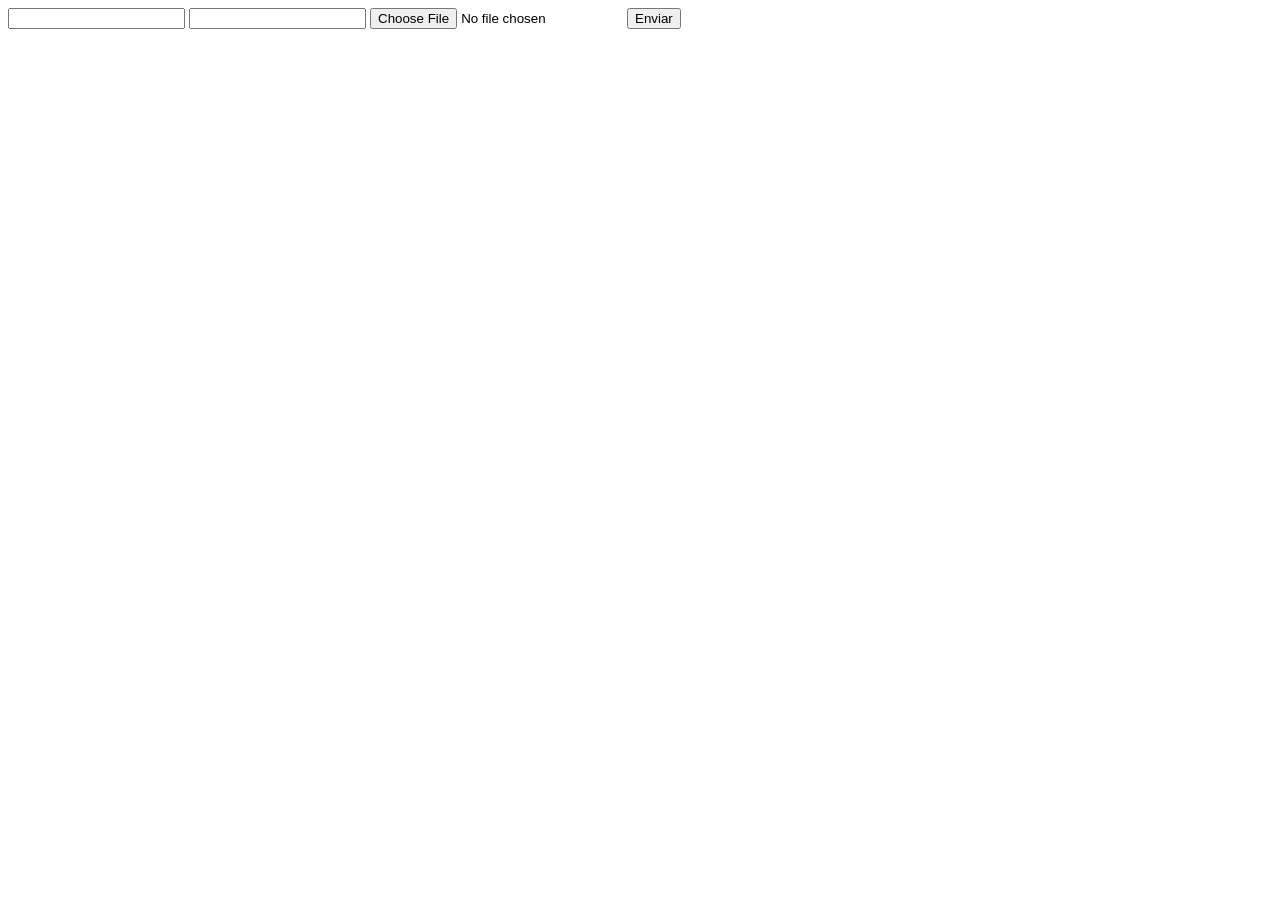
<file: DOCUMENTOS_DE_APOIO/exemplo_de_upload_de_arquivo/public/index.html>
<!DOCTYPE html>
<html lang="en">

<head>
  <meta charset="UTF-8">
  <meta http-equiv="X-UA-Compatible" content="IE=edge">
  <meta name="viewport" content="width=device-width, initial-scale=1.0">
  <title>Upload</title>
</head>

<body>

  <div>
    <input name="nome" id="nome" type="text" />
    <input name="email" id="email" type="url" />
    <input name="foto" id="foto" type="file" />
    <button onclick="enviar()">Enviar</button>
  </div>

  <div id="container"></div>
</body>

</html>

<script>
  function enviar() {
    const formData = new FormData();
    formData.append('foto', foto.files[0])
    formData.append('nome', nome.value)
    formData.append('email', email.value)

    fetch("/usuarios/cadastro", {
      method: "POST",
      body: formData
    })
      .then(res => {
        window.location = "./perfil.html"
      })
      .catch(err => {
        console.log(err);
      })
  }
</script>
</file>
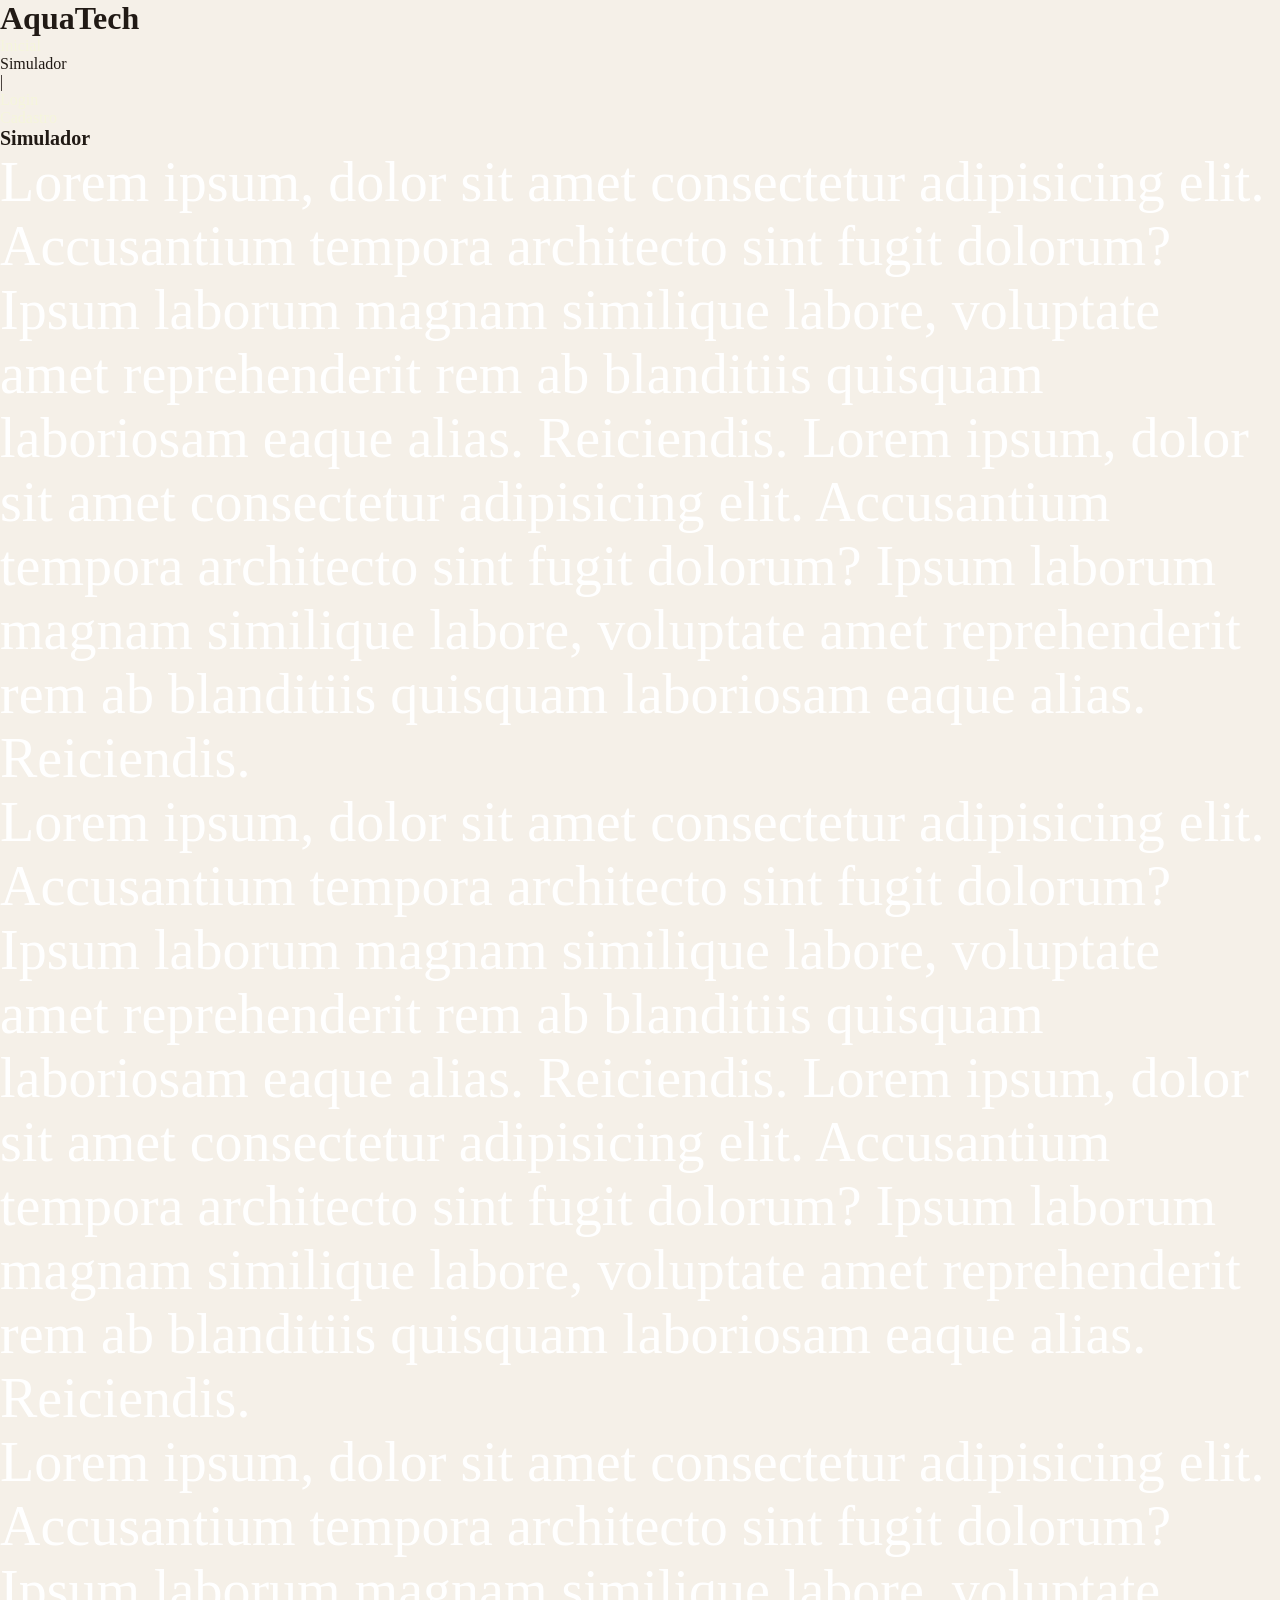
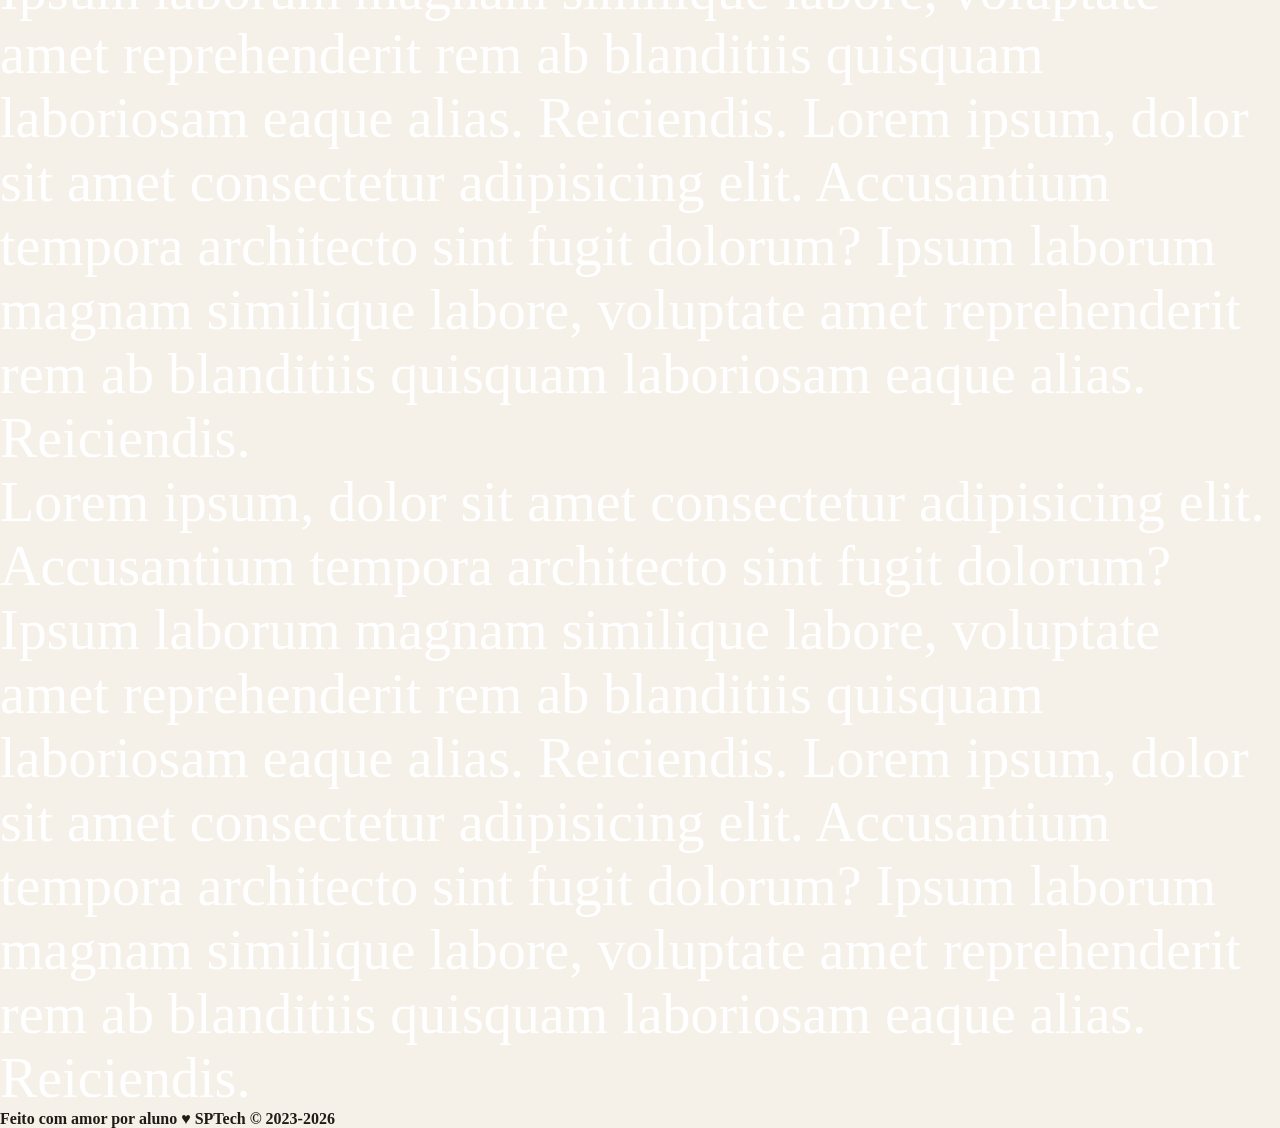
<file: public/simulador.html>
<!DOCTYPE html>
<html lang="pt-br">

<head>
    <meta charset="UTF-8">
    <meta http-equiv="X-UA-Compatible" content="IE=edge">
    <meta name="viewport" content="width=device-width, initial-scale=1.0">

    <title>AquaTech | Simulador</title>

    <script src="./js/sessao.js"></script>

    <link rel="stylesheet" href="./css/estilo.css">
    <link rel="icon" href="./assets/icon/favicon2.ico">
    <link rel="preconnect" href="https://fonts.gstatic.com">
</head>

<body>

    <!--header inicio-->
    <div class="header">
        <div class="container">
            <h1 class="titulo">AquaTech</h1>
            <ul class="navbar">
                <li>
                    <a href="./index.html">Inicial</a>
                </li>
                <li class="agora">Simulador</li>
                <li>|</li>
                <li>
                    <a href="./login.html">Login</a>
                </li>
                <li>
                    <a href="./login.html">Cadastro</a>
                </li>
            </ul>
        </div>
    </div>


    <!-- simulador inicio -->
    <div class="simulador">
        <div class="container">
            <h2>Simulador</h2>
            <p>Lorem ipsum, dolor sit amet consectetur adipisicing elit. Accusantium tempora architecto sint fugit
                dolorum? Ipsum laborum magnam similique labore, voluptate amet reprehenderit rem ab blanditiis quisquam
                laboriosam eaque alias. Reiciendis. Lorem ipsum, dolor sit amet consectetur adipisicing elit.
                Accusantium tempora architecto sint fugit dolorum? Ipsum laborum magnam similique labore, voluptate amet
                reprehenderit rem ab blanditiis quisquam laboriosam eaque alias. Reiciendis.</p>
            <p>Lorem ipsum, dolor sit amet consectetur adipisicing elit. Accusantium tempora architecto sint fugit
                dolorum? Ipsum laborum magnam similique labore, voluptate amet reprehenderit rem ab blanditiis quisquam
                laboriosam eaque alias. Reiciendis. Lorem ipsum, dolor sit amet consectetur adipisicing elit.
                Accusantium tempora architecto sint fugit dolorum? Ipsum laborum magnam similique labore, voluptate amet
                reprehenderit rem ab blanditiis quisquam laboriosam eaque alias. Reiciendis.</p>
            <p>Lorem ipsum, dolor sit amet consectetur adipisicing elit. Accusantium tempora architecto sint fugit
                dolorum? Ipsum laborum magnam similique labore, voluptate amet reprehenderit rem ab blanditiis quisquam
                laboriosam eaque alias. Reiciendis. Lorem ipsum, dolor sit amet consectetur adipisicing elit.
                Accusantium tempora architecto sint fugit dolorum? Ipsum laborum magnam similique labore, voluptate amet
                reprehenderit rem ab blanditiis quisquam laboriosam eaque alias. Reiciendis.</p>
            <p>Lorem ipsum, dolor sit amet consectetur adipisicing elit. Accusantium tempora architecto sint fugit
                dolorum? Ipsum laborum magnam similique labore, voluptate amet reprehenderit rem ab blanditiis quisquam
                laboriosam eaque alias. Reiciendis. Lorem ipsum, dolor sit amet consectetur adipisicing elit.
                Accusantium tempora architecto sint fugit dolorum? Ipsum laborum magnam similique labore, voluptate amet
                reprehenderit rem ab blanditiis quisquam laboriosam eaque alias. Reiciendis.</p>

        </div>
    </div>
    <!-- simulador fim -->

    <!--footer inicio-->
    <div class="footer">
        <div class="container">
            <h4>Feito com amor por aluno &hearts; SPTech &copy; 2023-2026</h4>
        </div>
    </div>
    <!--footer fim-->


</body>

</html>
</file>
<file: public/css/estilo.css>
/* RESET E PALETA */
* {
  margin: 0;
  padding: 0;
  box-sizing: border-box;
}

:root {
  --preto: #17120f;
  --preto-suave: #211812;
  --marrom: #593b25;
  --dourado: #c99a62;
  --creme: #f5f0e8;
  --creme-escuro: #e7ddd0;
  --texto: #211a15;
  --texto-suave: #74685d;
  --borda: #ded3c5;
}

body {
  background: var(--creme);
  color: var(--texto);
  font-family: Georgia, 'Times New Roman', serif;
}

a {
  text-decoration: none;
  color: beige;
}

p {
  font-size: 56px;
  color: white;
}

h2 {
  color: var(--texto);
  font-size: 20px;
}

/* NAV */
.topo {
  background-color: #110a01;
  min-height: 50px;
  display: flex;
  align-items: center;
  justify-content: space-between;
  gap: 28px;
  padding: 12px 4.5%;
  border-bottom: 1px solid rgba(189, 119, 33, 0.24);
}

.menu-principal {
  display: flex;
  align-items: center;
  justify-content: flex-end;
  gap: 28px;
}

.menu-principal a {
  font-size: 13px;
  padding: 10px 0;
  color: #e6ddd2;
  border-bottom: 2px solid transparent;
}

.menu-principal a:hover,
.menu-principal a.ativo {
  color: #e7c18e;
  border-bottom-color: var(--dourado);
}

.menu-principal .botao-entrar {
  border: 1px solid var(--dourado);
  border-radius: 3px;
  padding: 9px 17px;
}

.marca {
  display: flex;
  align-items: center;
  gap: 12px;
  flex-shrink: 0;
  color: #e7c18e;
  font-size: 12px;
  letter-spacing: 1.5px;
  line-height: 1.4;
}

.marca img {
  width: 100%;
  height: 50px;
  object-fit: contain;
}

/* CONTAINER PRINCIPAL */
.container-home {
  width: 100%;
}

/* BANNER */
.banner {
  min-height: 340px;
  display: flex;
  align-items: center;
  padding: 48px 4.5%;
  color: #fff;
  background-image:
    linear-gradient(90deg, rgba(18,13,10,.96) 0%, rgba(18,13,10,.77) 42%, rgba(18,13,10,.08) 100%),
    url('/assets/imgs/banner.jpg');
  background-size: cover;
  background-position: center 35%;
}

.banner-conteudo {
  max-width: 590px;
}

.sobretitulo {
  font-size: 11px;
  letter-spacing: 4px;
  margin-bottom: 12px;
  color: #e4c69d;
}

.banner h1 {
  font-size: 56px;
  line-height: 1.1;
  letter-spacing: 2px;
  max-width: 600px;
}

.linha-dourada {
  display: block;
  width: 40px;
  height: 2px;
  background: var(--dourado);
  margin: 20px 0 14px;
}

.banner p {
  color: #e5ddd5;
  font-size: 14px;
  line-height: 1.65;
  max-width: 400px;
}

/* ESTRUTURA DO CONTEÚDO */
.layout-conteudo {
  display: flex;
  align-items: flex-start;
  justify-content: space-between;
  gap: 24px;
  padding: 32px 4.5%;
  max-width: 1600px;
  margin: 0 auto;
}

.coluna-principal {
  flex: 1;
  min-width: 0;
}

.secao {
  margin-bottom: 34px;
}

.titulo-secao {
  display: flex;
  align-items: center;
  gap: 12px;
  margin-bottom: 16px;
}

.titulo-secao h2 {
  font-size: 25px;
  font-weight: 600;
}

.titulo-secao > span {
  height: 1px;
  flex: 1;
  background: #cfc2b2;
}

/* INÍCIO DA MODIFICAÇÃO DE CONTEXTO */
.texto-contexto {
  background: rgba(255, 255, 255, .42);
  border-left: 3px solid var(--dourado);
  padding: 19px 22px;
  border-radius: 3px;
}

.texto-contexto p {
  color: #554b42;
  font-size: 18px;
  line-height: 1.8;
  margin-bottom: 12px;
}

/* FIM DA MODIFICAÇÃO DE CONTEXTO */

/* DESTAQUES */
.container-destaques {
  display: flex;
  gap: 12px;
  max-width: 100%;
  justify-content: center;
}

.noticia {
  border: 1px solid var(--borda);
  border-radius: 5px;
  background: rgba(255,255,255,.34);
  overflow: hidden;
}

.noticia img {
  width: 100%;
  object-fit: cover;
}

.noticia-flex {
  position: relative;
  width: 50%;
  min-height: 300px;
}

.noticia-flex > img {
  position: absolute;
  height: 100%;
}

.noticia-flex::after {
  content: '';
  position: absolute;
  inset: 0;
  background: linear-gradient(0deg, rgba(13,10,8,.94), rgba(13,10,8,.02) 82%);
}

.conteudo-noticia {
  position: relative;
  z-index: 1;
  padding: 12px;
}

.noticia-flex .conteudo-noticia {
  position: absolute;
  bottom: 0;
  color: #fff;
  padding: 16px;
}

.noticia-flex h3 {
  font-size: 20px;
  max-width: 440px;
}

.noticia p {
  font-size: 12px;
  line-height: 1.5;
  margin-top: 7px;
}

.publicado {
  display: flex;
  flex-wrap: wrap;
  gap: 10px;
  margin-top: 10px;
  font-size: 10px;
  color: var(--texto-suave);
}

.destaques-secundarios {
  width: 50%;
  display: flex;
  flex-direction: column;
  gap: 12px;
}

.noticia-column {
  position: relative;
  min-height: 144px;
  color: #fff;
  margin-bottom: 5px;
}

.noticia-column > img {
  position: absolute;
  height: 100%;
}

.noticia-column::after {
  content: '';
  position: absolute;
  inset: 0;
  background: linear-gradient(0deg, rgba(15,10,7,.92), rgba(15,10,7,.02) 95%);
}

.noticia-column .conteudo-noticia {
  position: absolute;
  bottom: 0;
  padding: 12px;
}

.noticia-column h3 {
  font-size: 14px;
}

/* INÍCIO DA MODIFICAÇÃO DE MOTIVO DA ESCOLHA DO FILME */
.conteudo-escolha {
  display: flex;
  align-items: center;
  gap: 20px;
  background: var();
  border: 1px solid var(--borda);
  border-radius: 5px;
  padding: 16px;
}

.imagem-escolha {
  flex: 0 0 38%;
  overflow: hidden;
  border-radius: 4px;
}

.imagem-escolha img {
  width: 100%;
  min-height: 200px;
  object-fit: cover;
}

.texto-escolha {
  flex: 1;
}

.texto-escolha p {
  color: #554b42;
  font-size: 16px;
  line-height: 1.7;
  margin-bottom: 10px;
}
/* FIM DA MODIFICAÇÃO DE MOTIVO DA ESCOLHA DO FILME */

/* INÍCIO DA MODIFICAÇÃO DE CITAÇÃO LATERAL */
.citacao-lateral {
  flex: 0 0 17%;
  min-width: 150px;
}

.cartao-citacao {
  min-height: 360px;
  padding: 24px 17px;
  display: flex;
  flex-direction: column;
  justify-content: center;
  border-radius: 5px;
  background:
    linear-gradient(rgba(25, 16, 10, .78), rgba(25, 16, 10, 0.486)),
    url('/assets/imgs/citacao.jpg') center/cover;
  color: #f5f0e8;
  text-align: left;
}

.citacao-aspas {
  color: var(--dourado);
  font-size: 48px;
  line-height: .8;
}

.cartao-citacao p {
  color: #f5f0e8;
  font-family: Georgia, 'Times New Roman', serif;
  font-size: 16px;
  font-style: italic;
  line-height: 1.7;
  margin-top: 12px;
}

.autor-citacao {
  color: #e7c18e;
  font-size: 13px;
  margin-top: 17px;
}

.linha-citacao {
  width: 35px;
  height: 1px;
  background: var(--dourado);
  margin: 16px 0 10px;
}

.origem-citacao {
  color: #d6c7b7;
  font-size: 12px;
  line-height: 1.5;
}
/* FIM DA MODIFICAÇÃO DE CITAÇÃO LATERAL */

/* INFORMAÇÕES LATERAIS */
.barra-lateral {
  display: flex;
  flex-direction: column;
  flex: 0 0 24%;
  gap: 18px;
}

.cartao-lateral {
  padding: 16px;
  border: 1px solid var(--borda);
  border-radius: 5px;
  background: rgba(255, 255, 255, .25);
}

.cartao-lateral h2 {
  font-size: 22px;
  margin-bottom: 10px;
}

.cartao-lateral > p {
  color: #554b42;
  font-size: 16px;
  line-height: 1.65;
}

.divisor {
  height: 1px;
  background: var(--borda);
  margin: 15px 0;
}

.especificacoes {
  display: flex;
  flex-direction: column;
  gap: 11px;
}

.especificacoes div {
  display: flex;
  justify-content: center;
  flex-direction: column;
  gap: 2px;
  font-size: 11px;
}

.especificacoes dt {
  font-weight: 700;
}

.especificacoes dd {
  color: var(--texto-suave);
}

.cartao-lateral h3 {
  font: 600 14px Georgia, 'Times New Roman', serif;
  margin-bottom: 10px;
}

.palavras-chaves {
  display: flex;
  flex-wrap: wrap;
  gap: 6px;
}

.palavras-chaves span {
  background: #92704e;
  color: #fff6eb;
  border-radius: 20px;
  padding: 5px 9px;
  font-size: 10px;
}

/* PERSONAGENS */
.secao-personagens {
  margin-top: 6px;
}

.container-personagem {
  display: flex;
  justify-content: space-evenly;
  flex-wrap: wrap;
  gap: 18px 12px;
  text-align: center;
}

.personagem {
  flex: 1 1 100px;
}

.moldura-personagem {
  width: 120px;
  height: 120px;
  margin: 0 auto 9px;
  overflow: hidden;
  border-radius: 50%;
  border: 2px solid #e0d1bd;
}

.moldura-personagem img {
  width: 100%;
  height: 100%;
  object-fit: cover;
  object-position: center;
}

.personagem h3 {
  font-size: 12px;
  font-weight: 600;
}

.personagem p {
  color: var(--texto-suave);
  font-size: 10px;
  margin-top: 4px;
}

/* INÍCIO DA MODIFICAÇÃO DE PRÉ-FOOTER */
.pre-footer {
  display: flex;
  justify-content: center;
  padding: 48px 20px;
  text-align: center;
  background:
    linear-gradient(rgba(25, 16, 10, .88), rgba(25, 16, 10, .91)),
    url('/assets/imgs/BannerFooter.svg') center/cover;
}

.conteudo-pre-footer {
  max-width: 650px;
}

.sobretitulo-pre-footer {
  color: #e4c69d;
  font-size: 10px;
  letter-spacing: 3px;
}

.conteudo-pre-footer h2 {
  color: #f5f0e8;
  font-size: 29px;
  line-height: 1.3;
  margin: 13px 0;
}

.conteudo-pre-footer p {
  color: #e5ddd5;
  font-size: 13px;
  line-height: 1.7;
  margin-bottom: 22px;
}

.botao-avaliar {
  display: inline-block;
  padding: 12px 22px;
  border: 1px solid var(--dourado);
  border-radius: 3px;
  background: #593b25;
  color: #fff6eb;
  font-size: 12px;
  transition: background .2s ease;
}

.botao-avaliar:hover {
  background: #765333;
}
/* FIM DA MODIFICAÇÃO DE PRÉ-FOOTER */

/* FOOTER */
.container-footer {
  display: flex;
  justify-content: center;
  flex-direction: column;
  align-items: center;
  color: white;
  background-image: url('/assets/imgs/BannerFooter.svg');
  background-size: cover;
  background-position: center;
}

.footer-desc {
  padding: 20px 0 0;
  display: flex;
  flex-direction: column;
  align-items: center;
  font-size: 15px;
  letter-spacing: 5px;
  text-align: center;
}

.footer-desc p {
  font-size: 12px;
  letter-spacing: 3px;
}

.footer-desc span {
  color: #c99a62;
  font-size: 12px;
  letter-spacing: 1px;
  margin-top: 7px;
}

.container-footer .divisor {
  height: 1px;
  width: 100%;
  max-width: 50px;
  background: var(--dourado);
  margin: 15px 0;
}

.container-footer .banner-topo {
  width: 100%;
  display: flex;
  align-items: center;
}

.container-footer .img-logo {
  padding: 10px 50px;
  height: 50px;
  width: auto;
  object-fit: contain;
}

/* INÍCIO DA MODIFICAÇÃO DE RESPONSIVIDADE */
@media (max-width: 1050px) {
  .layout-conteudo {
    flex-wrap: wrap;

  }

  .citacao-lateral {
    flex: 0 0 100%;
  }

  .cartao-citacao {
    min-height: auto;
    padding: 22px;
  }

  .barra-lateral {
    flex: 1 1 100%;
  }

  .coluna-principal {
    flex: 1 1 70%;
  }
}

@media (max-width: 700px) {
  .topo {
    flex-direction: column;
    gap: 12px;
  }

  .menu-principal {
    width: 100%;
    justify-content: center;
    flex-wrap: wrap;
    gap: 12px 20px;
  }

  .banner {
    min-height: 300px;
    padding: 35px 6%;
  }

  .banner h1 {
    font-size: 38px;
  }

  .layout-conteudo {
    padding: 25px 5%;
  }

  .container-destaques,
  .conteudo-escolha {
    flex-direction: column;
  }

  .noticia-flex,
  .destaques-secundarios {
    width: 100%;
  }

  .noticia-flex {
    min-height: 260px;
  }

  .imagem-escolha {
    flex: auto;
    width: 100%;
  }

  .container-personagem {
    justify-content: center;
  }

  .conteudo-pre-footer h2 {
    font-size: 23px;
  }

  .footer-desc {
    padding: 20px 15px 0;
  }
}
/* FIM DA MODIFICAÇÃO DE RESPONSIVIDADE */


/* LOGIN */
.login {
  background-image: url('../assets/imgs/logCadBanner.jpg');
  background-size: cover;
  min-height: 100vh;
  min-width: 100vh;
  margin: 0;
}

.login .container {
  display: flex;
  justify-content: center;
  align-items: center;
  min-height: 100vh;
  min-width: 100vh;
}

.card {
  width: 50%;
  background-color: rgba(99, 80, 61, 0.4);
  backdrop-filter: blur(5px);
  -webkit-backdrop-filter: blur(10px); 
  border-radius: 10px;
  display: flex;
  align-items: center;
  justify-content: space-evenly;
  flex-direction: column;
  min-height: 50vh;
  padding: 20px 0;
  border: #c99a62 2px solid;
}

.card h2 {
  margin: 0;
  font-size: 30px;
  color: white;
}

.formulario {
  display: flex;
  height: 90%;
  width: 80%;
  justify-content: space-around;
  flex-direction: column;
}

.formulario span {
  font-size: 15px;
  font-weight: 800;
  color: white;
}

.formulario input {
  border: 2px solid #ca582b;
  text-align: center;
  border-radius: 10px;
  margin: 0;
}

.formulario select {
  border: 2px solid #ca582b;
  background-color: white;
  color: gray;
  height: 36px;
  text-align: center;
  border-radius: 10px;
  margin: 0;
}

.campo {
  display: flex;
  flex-direction: column;
  justify-content: start;
  padding: 5px 0;
}

.botao {
  cursor: pointer;
  font-family: "Barlow", sans-serif;
  border: 0;
  border-radius: 5px;
  font-weight: 600;
  font-size: 18px;
  color: #fff;
  background-color: #4e1803;
  width: 120px;
  height: 30px;
  align-self: center;
  margin-top: 20px;
}

.loading-div {
  width: 50px;
  display: none;
}

.loading-div img {
  height: 50px;
  width: 50px;
}

#div_erros_login {
  display: none
}


/* CARD DE ERRO */
.alerta_erro {
  position: fixed;
  top: 20px;
  right: 20px;
  z-index: 9999; 
}

.card_erro {
  display: none; 
  background-color: #fff2f2; 
  color: var(--texto); 
  border-left: 5px solid var(--marrom); 
  border-radius: 6px;
  padding: 16px 20px;
  max-width: 380px;
  font-size: 14px;
  font-weight: 500;
  line-height: 1.4;
  
  /* Animação ao aparecer */
  animation: deslizarEntrada 0.3s ease-out forwards;
}
</file>
